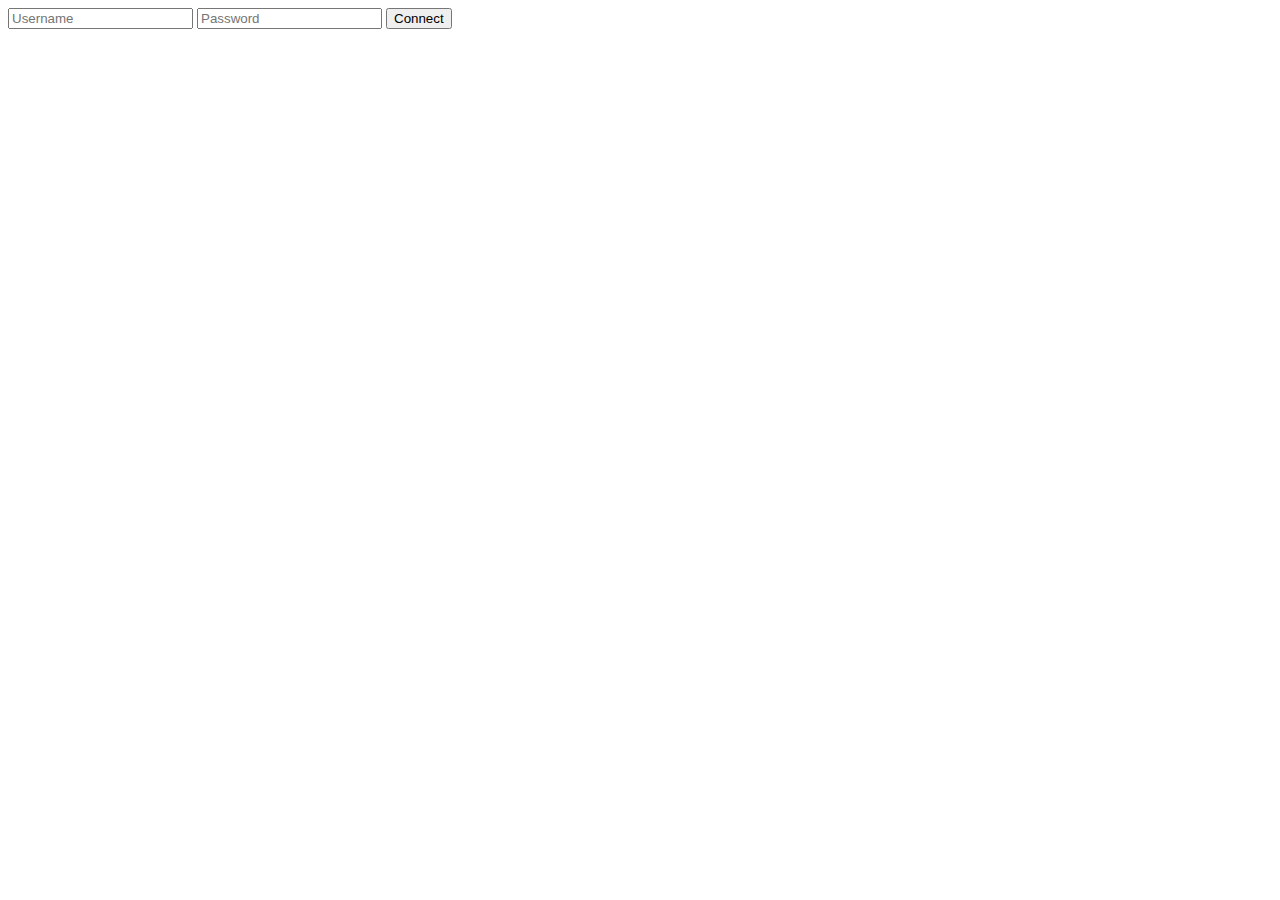
<file: index.html>
<!DOCTYPE html>
<html lang="en">
<head>
    <meta charset="UTF-8">
    <meta name="viewport" content="width=device-width, initial-scale=1.0">
    <meta http-equiv="X-UA-Compatible" content="ie=edge">
    <script src="./index.js"></script>
    <title>Document</title>
</head>
<body>

    <div class="login">
    <form action="" method="post">
    
    <input type="text" class="input-text" placeholder="Username">
    <input type="text" class="input-text" placeholder="Password">
    <input type="submit" class="submit-button" value="Connect">

    </form>
</div>

</body>
</html>
</file>
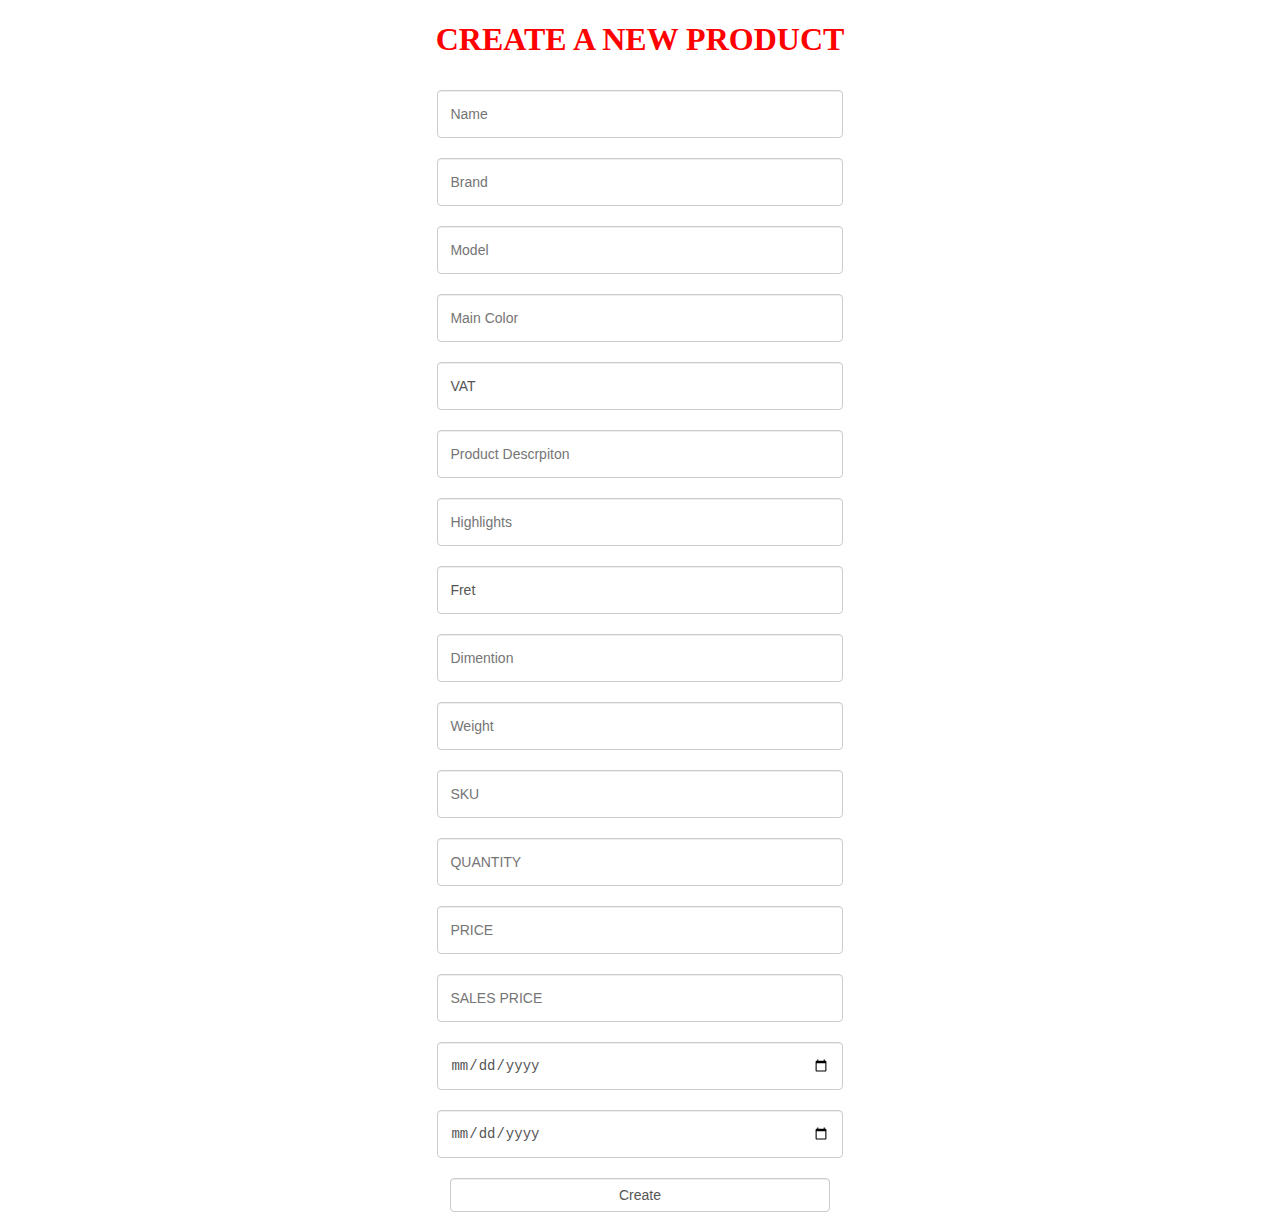
<file: home.html>
<!DOCTYPE html>
<html lang="en">

<head>
    <meta charset="UTF-8">
    <meta name="viewport" content="width=device-width, initial-scale=1.0">
    <meta http-equiv="X-UA-Compatible" content="ie=edge">
    <title>Home</title>
    <link rel="stylesheet" href="./style.css">
</head>

<body>
    <H1 class="title">CREATE A NEW PRODUCT</H1>
    <div class="main">
        <input type="text" class="input-text" placeholder="Name"></br>
        <input type="text" class="input-text" placeholder="Brand"></br>
        <input type="text" class="input-text" placeholder="Model"></br>
        <input type="text" class="input-text" placeholder="Main Color"></br>
        <input type="text" class="input-text" placeholder="Taxes" value="VAT" readonly></br>
        <input type="text" class="input-text" placeholder="Product Descrpiton"></br>
        <input type="text" class="input-text" placeholder="Highlights"></br>
        <input type="text" class="input-text" placeholder="Type of package" value="Fret" readonly></br>
        <input type="text" class="input-text" placeholder="Dimention"></br>
        <input type="text" class="input-text" placeholder="Weight"></br>
        <input type="text" class="input-text" placeholder="SKU"></br>
        <input type="text" class="input-text" placeholder="QUANTITY"></br>
        <input type="text" class="input-text" placeholder="PRICE"></br>
        <input type="text" class="input-text" placeholder="SALES PRICE"></br>
        <input type="date" class="input-text" placeholder="SALE START DATE"></br>
        <input type="date" class="input-text" placeholder="SALE END DATE"></br>
        <input type="submit" class="input-text" value="Create">
    </div>
    <script src="./index.js"></script>
</body>

</html>
</file>
<file: style.css>
.main
{
    text-align: center;
}
.input-text
{

    width: 30%;
    height: 34px;
    margin: 10px;
    padding: 6px 12px;
    font-size: 14px;
    line-height: 1.42857143;
    color: #555;
    background-color: #fff;
    background-image: none;
    border: 1px solid #ccc;
    border-radius: 4px;
    -webkit-box-shadow: inset 0 1px 1px rgba(0,0,0,.075);
    box-shadow: inset 0 1px 1px rgba(0,0,0,.075);
    -webkit-transition: border-color ease-in-out .15s,-webkit-box-shadow ease-in-out .15s;
    -o-transition: border-color ease-in-out .15s,box-shadow ease-in-out .15s;
    transition: border-color ease-in-out .15s,box-shadow ease-in-out .15s;
}

.title
{
    text-align: center;
    color: red;

}
</file>
